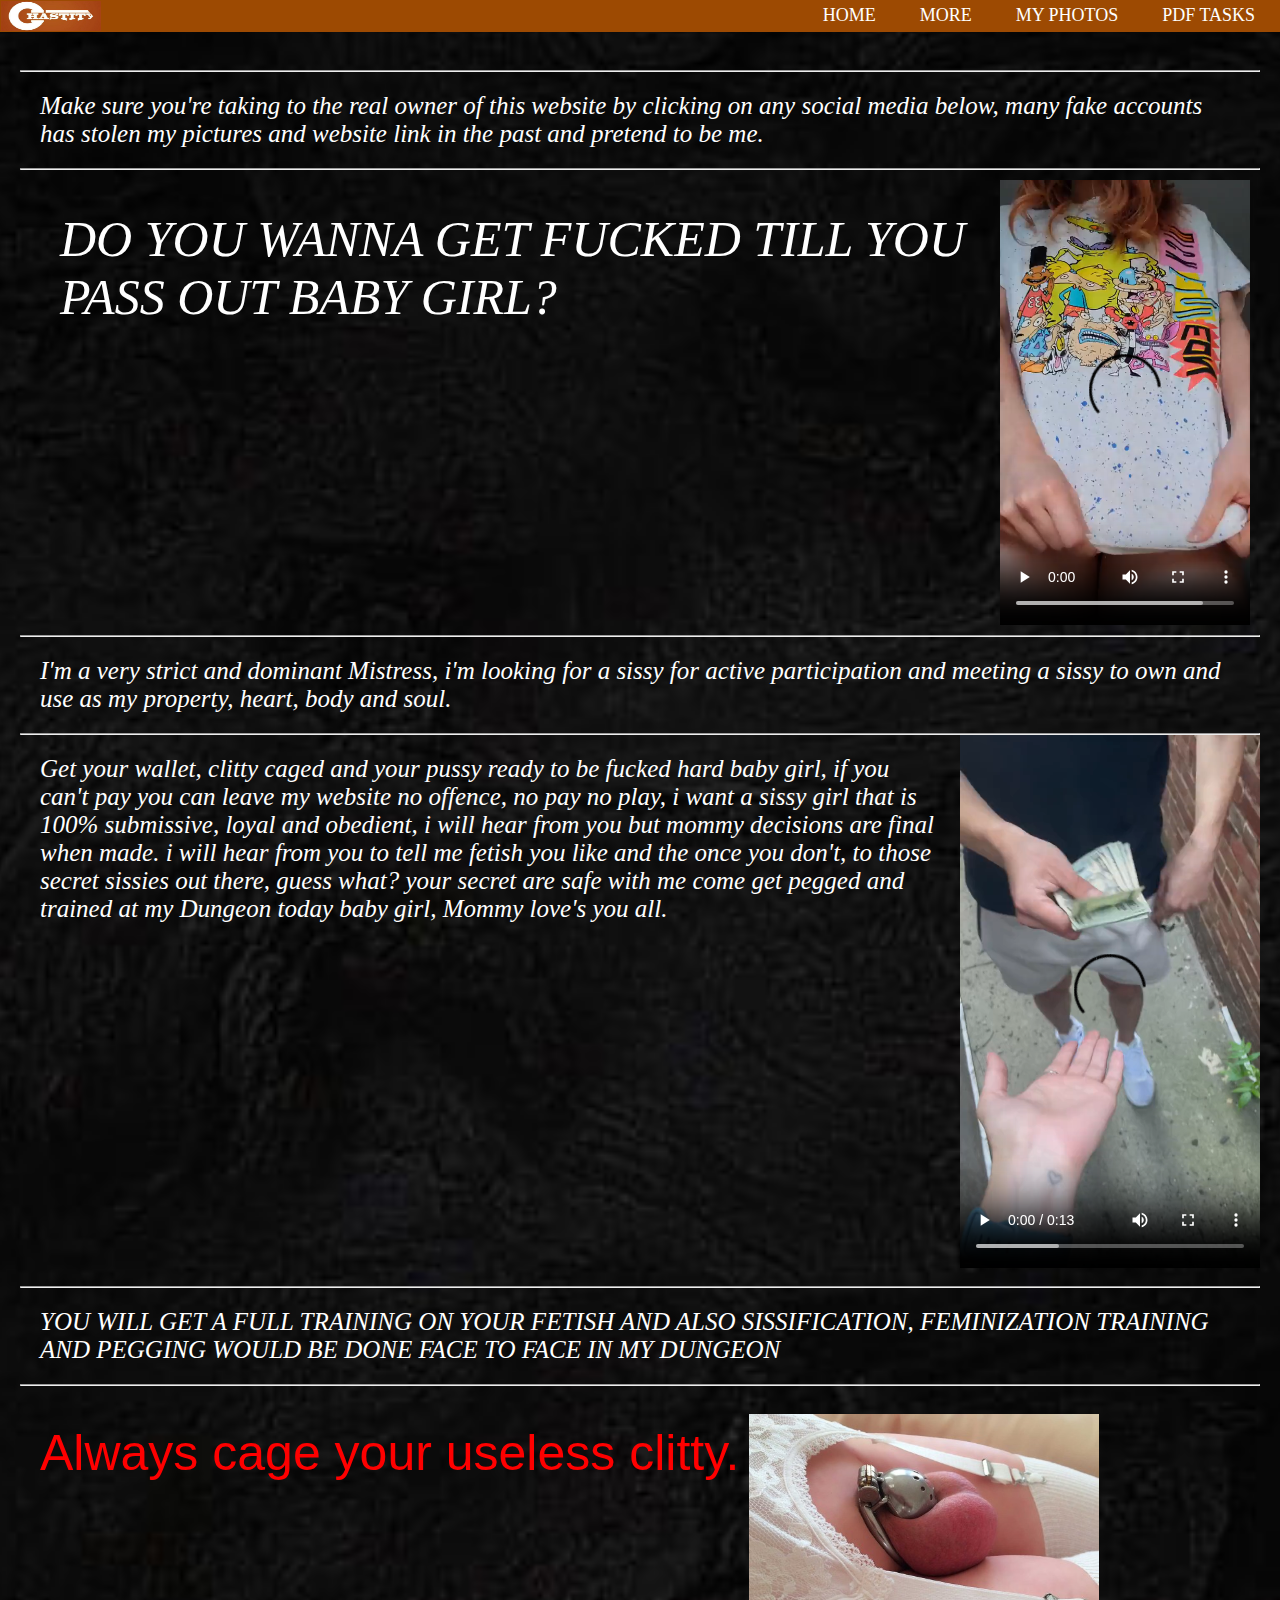
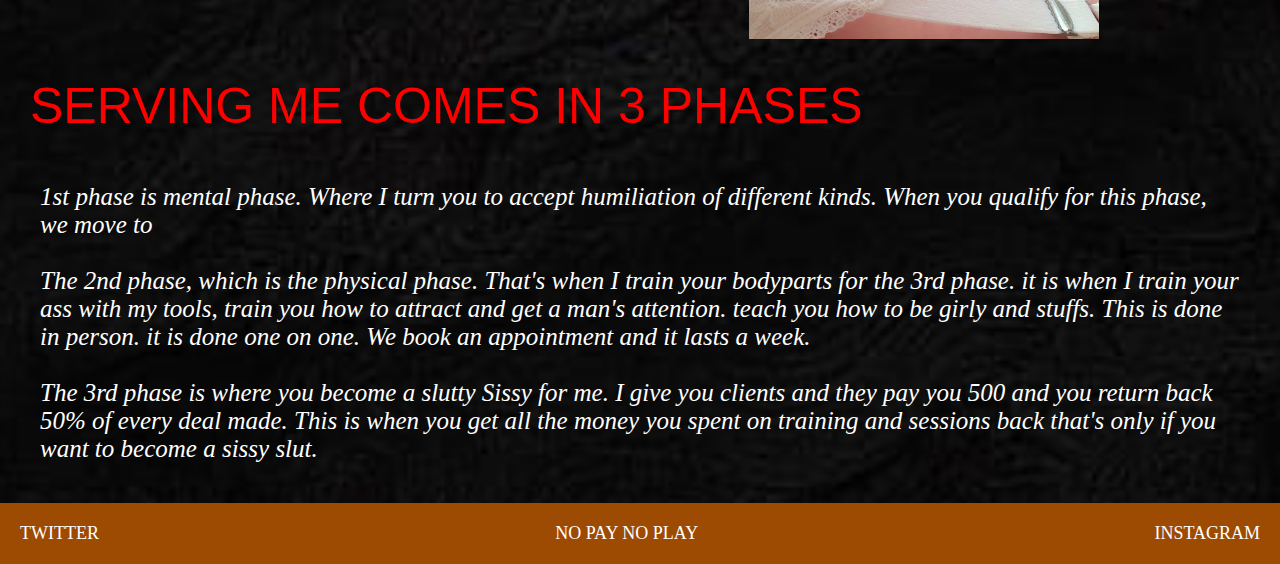
<file: More.html>
<!DOCTYPE html>
<html lang="en">

<head>
    <meta charset="UTF-8">
    <meta name="viewport" content="width=device-width, initial-scale=1.0">
    <title>goddesssonia</title>
    <link rel="stylesheet" href="style.css">
</head>

<body>
    <header>
        <div class="brand">
            <img src="./IMG_4878.jpg" width="100px" height="30px">
        </div>
        <nav>
            <a href="index.html">HOME</a>
            <a href="More.html">MORE</a>
            <a href="myphotos.html">MY PHOTOS</a>
            <a href="pdftasks.html">PDF TASKS</a>
        </nav>
    </header>
    <br>
    <main>
        <hr>
        <div class="make">
            <em>
                Make sure you're taking to the real owner of this website by clicking on any social media below, many
                fake
                accounts has stolen my pictures and website link in the past and pretend to be me.
            </em>
        </div>
        <hr>
        <div class="div1">
            <em>
                <div class="text2">
                    DO YOU WANNA GET FUCKED TILL YOU PASS OUT BABY GIRL?
                </div>
            </em>
            <video src="./ssstwitter.com_1692797402277.MP4" width="250px" controls autoplay></video>
        </div>
        <hr>
        <div class="make">
            <em>
                I'm a very strict and dominant Mistress, i'm looking for a sissy for active participation and meeting a
                sissy to own and use as my property, heart, body and soul.
            </em>
        </div>
        <hr>
        <div class="div">
            <div class="text">
                <em>
                    Get your wallet, clitty caged and your pussy ready to
                    be fucked hard baby girl, if you can't pay you can leave my website
                    no offence, no pay no play, i want a sissy girl that is 100% submissive, loyal and obedient, i will
                    hear from you but mommy decisions are final when made. i will hear from you to tell me fetish you
                    like and the once you don't, to those secret sissies out there, guess what? your secret are safe
                    with me come get pegged and trained at my Dungeon today baby girl, Mommy love's you all.
                </em>
            </div>
            <video src="./paymoney.MP4" width="300px" autoplay controls>
            </video>
        </div>
        <br>
        <hr>
        <div class="make">
            <em>
                YOU WILL GET A FULL TRAINING ON YOUR FETISH AND ALSO SISSIFICATION, FEMINIZATION TRAINING AND PEGGING
                WOULD BE DONE FACE TO FACE IN MY DUNGEON
            </em>
        </div>
        <hr>
        <br>
        <div class="div1">
            <div class="text3">
                <p>
                    Always cage your useless clitty.
                </p>
            </div>
            <img src="./IMG_4232.JPG" width="350px" alt="">
        </div>
        <br>
        <p>SERVING ME COMES IN 3 PHASES</p>
        <br>
        <div class="make">
            <em>
                1st phase is mental phase. Where I turn you to accept humiliation of different kinds. When you qualify
                for this phase, we move to <br>
<br>
                The 2nd phase, which is the physical phase. That's when I train your bodyparts for the 3rd phase. it is
                when I train your ass with my tools, train you how to attract and get a man's attention. teach you how
                to be girly and stuffs. This is done in person. it is done one on one. We book an appointment and it
                lasts a week. <br>
<br>
                The 3rd phase is where you become a slutty Sissy for me. I give you clients and they pay you 500 and you
                return back 50% of every deal made. This is when you get all the money you spent on training and
                sessions back that's only if you want to become a sissy slut.

            </em>
        </div>
    </main>
    <footer>
        <a href="https://x.com/bgiornocoffee?s=21">TWITTER</a>
       <a href="#"> NO PAY NO PLAY</a>
        <a href="https://instagram.com/goddess_d_sonia?igshid=NTc4MTIwNjQ2YQ==">INSTAGRAM</a>
        
    </footer>
</body>

</html>
</file>
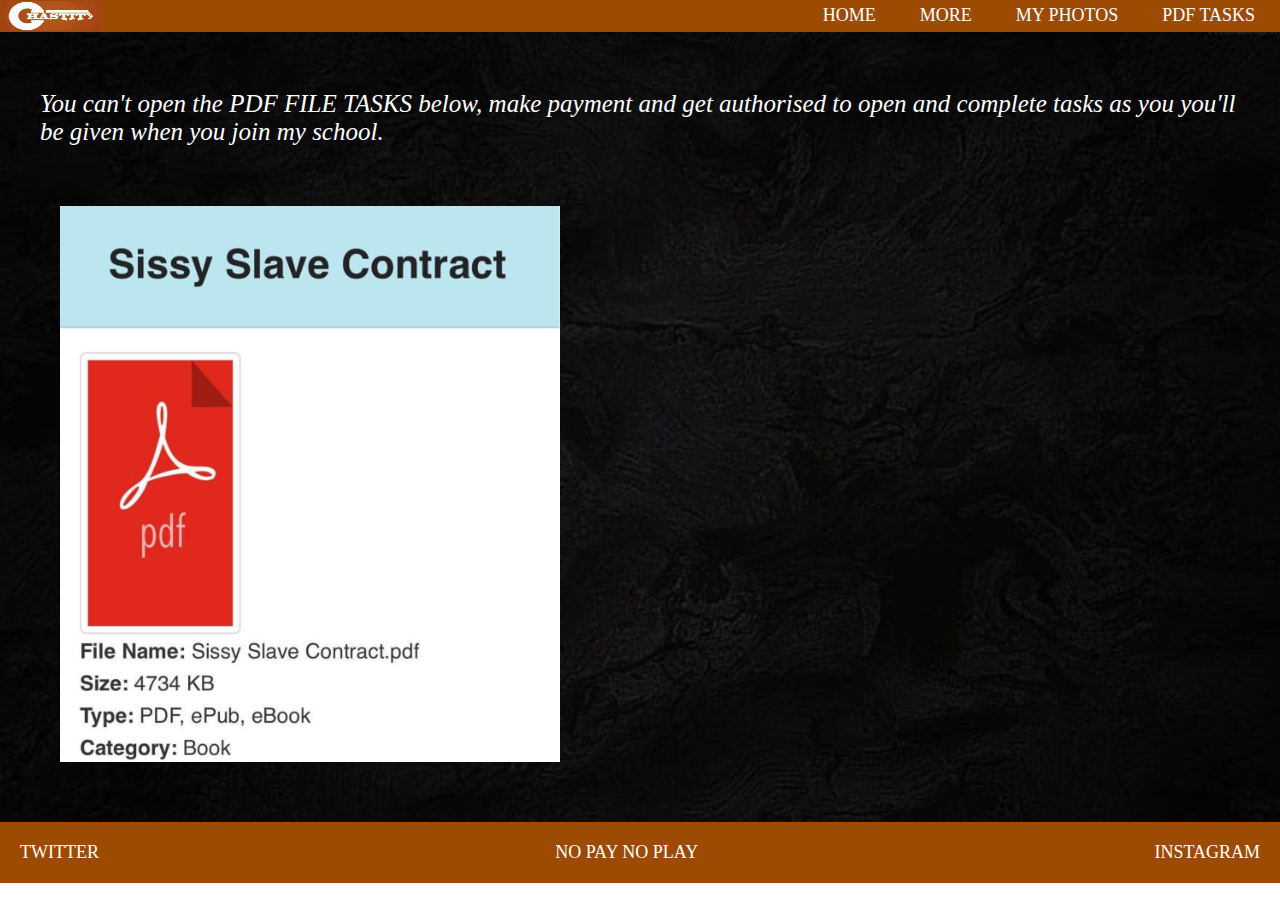
<file: pdftasks.html>
<!DOCTYPE html>
<html lang="en">

<head>
    <meta charset="UTF-8">
    <meta name="viewport" content="width=device-width, initial-scale=1.0">
    <title>goddesssonia</title>
    <link rel="stylesheet" href="style.css">
</head>

<body>
    <header>
        <div class="brand">
            <img src="./IMG_4878.jpg" width="100px" height="30px">
        </div>
        <nav>
            <a href="index.html">HOME</a>
            <a href="More.html">MORE</a>
            <a href="myphotos.html">MY PHOTOS</a>
            <a href="pdftasks.html">PDF TASKS</a>
        </nav>
    </header>
    <br>
    <main>
        <div class="make">
            <em>You can't open the PDF FILE TASKS below, make payment and get authorised to open and complete tasks as you
                you'll be given when you join my school.</em>
        </div>
        <div class="div2">
        <img src="./IMG_3939.jpg" width="500px" alt="">
    </div>
    </main>
    <footer>
        <a href="https://x.com/bgiornocoffee?s=21">TWITTER</a>
       <a href="#"> NO PAY NO PLAY</a>
        <a href="https://instagram.com/goddess_d_sonia?igshid=NTc4MTIwNjQ2YQ==">INSTAGRAM</a>
        
    </footer>
</body>

</html>
</file>
<file: style.css>
*{
    margin: 0;
    padding: 0;
}
body{
    background-image: url(./IMG_4872.JPG);
    background-position: center;
    background-repeat: no-repeat;
    background-size: cover;
}
header{
    justify-content: space-between;
    display: flex;
    background-color: rgb(157, 74, 2);
}
footer{
   display: flex; 
   justify-content: space-between;
   background-color: rgb(157, 74, 2);

}
nav{
    margin: 5px;
}
a{
    margin: 10px;
    padding: 10px;
    text-decoration: none;
    font-size: 18px;
    color: white;
}
nav a:hover{
    color: rgb(0, 0, 0);
}
footer a:hover{
    color: rgb(0, 0, 0);
}
.brand{
    padding: 1px;
}
main{
    margin: 10px;
    padding: 10px;
}
em{
    color: white;
    font-size: 25px;
    margin: 10px;
    padding: 10px;
}

div{
    display: flex;
}
.div1{
    display: flex;
    margin: 10px;
}
.text1{
    font-size: 40px;
    flex: 1;
    padding: 10px;
}
.text2{
    font-size: 50px;
    padding: 10px;
}
p{
    margin: 10px;
    font-size: 50px;
    color: rgb(255, 0, 0);
    font-family: 'Gill Sans', 'Gill Sans MT', Calibri, 'Trebuchet MS', sans-serif;
}
h3{
    margin: 15px;
    color: red;
    font-size: 50px;
    font-family: 'Segoe UI', Tahoma, Geneva, Verdana, sans-serif;
}

.div2{
    margin: 40px;
}
</file>
